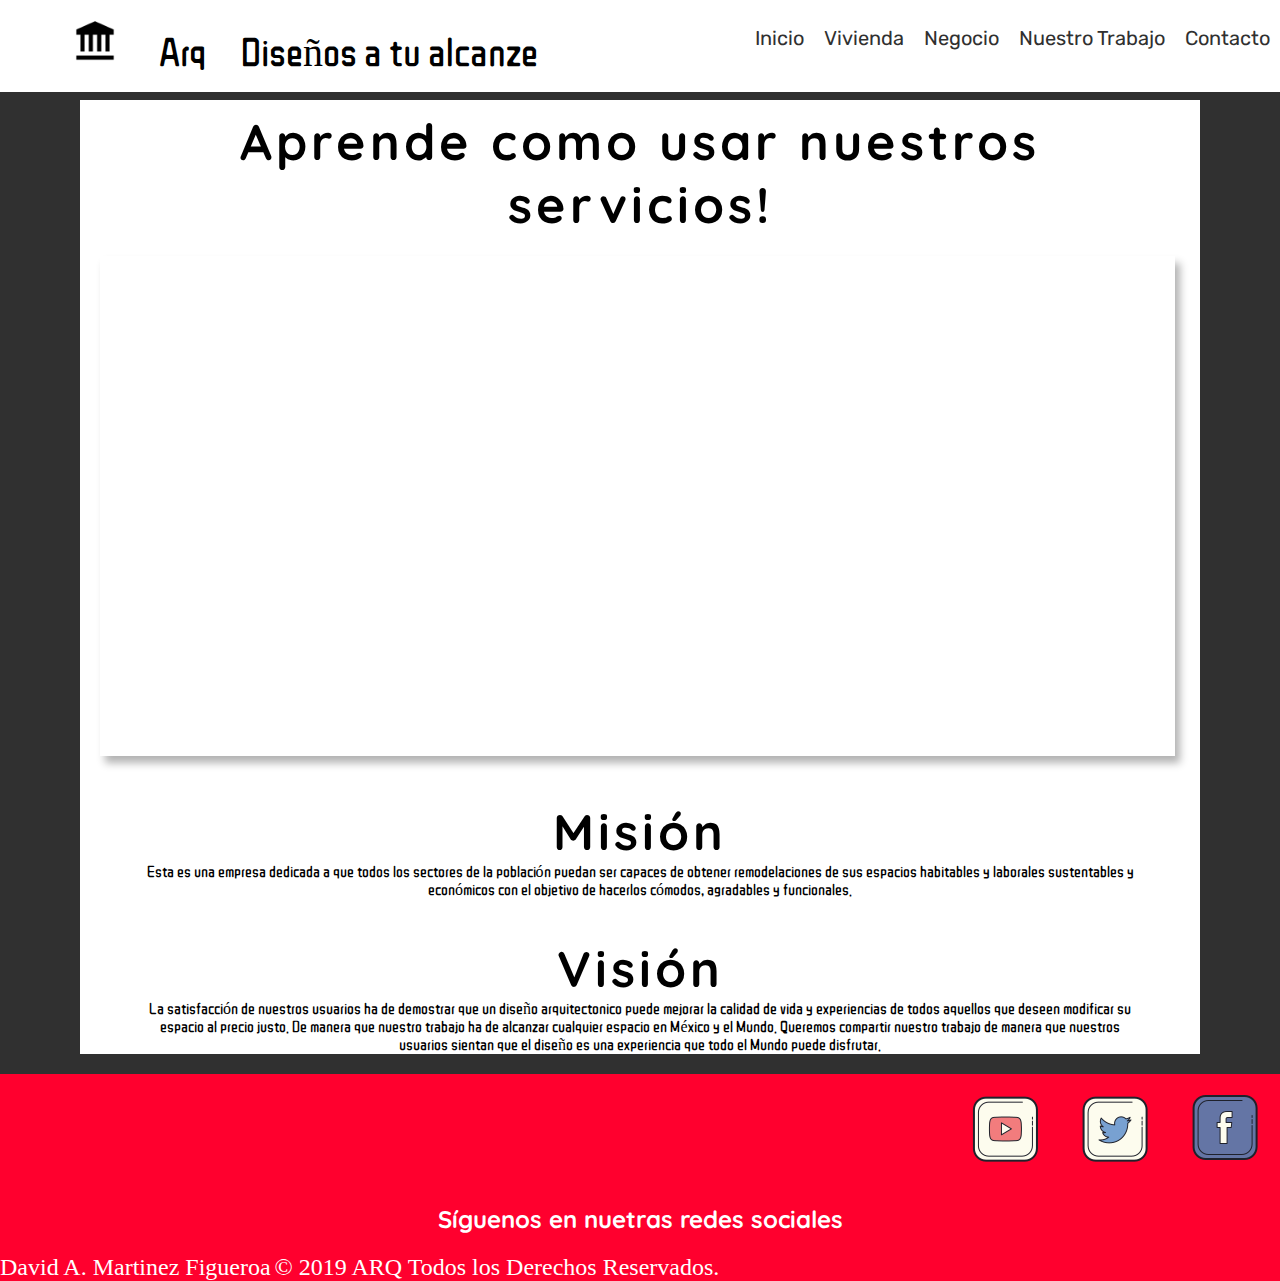
<file: index.html>
<!DOCTYPE html>
<html lang="es">
<head>
	<meta charset="UTF-8">
	<title>Arq</title>
	<link rel="shortcut icon" href="img/icons8-museum-480.png">
	<link rel="stylesheet" href="css/style.css">
	<link href="https://fonts.googleapis.com/css?family=Quicksand|Rubik|ZCOOL+QingKe+HuangYou" rel="stylesheet">
</head>
<body>
	<header>
		<nav id="navbar">
			
			<ul>
				<img src="img/icons8-museum-480.png" alt="">
				<span id=>Arq</span><span>Diseños a tu alcanze</span>
				<a href="contacto.html">Contacto</a>
				<a href="ejemplos.html">Nuestro Trabajo</a>
				<a href="negocio.html">Negocio</a>
				<a href="vivienda.html">Vivienda</a>
				<a href="index.html">Inicio</a>
			</ul>
		</nav>
	</header>

	<section class="main">
		<h1 id="title">Aprende como usar nuestros servicios!</h1>
		<iframe width="560" height="315" src="https://www.youtube.com/embed/bz_4fz6tmGY?controls=0&amp;start=9" frameborder="0" allow="accelerometer; autoplay; encrypted-media; gyroscope; picture-in-picture" allowfullscreen></iframe>
		<h1>Misión</h1>
		<p>Esta es una empresa dedicada a que todos los sectores de la población puedan ser capaces de obtener remodelaciones de sus espacios habitables y laborales sustentables y económicos con el objetivo de hacerlos cómodos, agradables y funcionales.</p><br>
		
		<h1>Visión</h1>
		<p>La satisfacción de nuestros usuarios ha de demostrar que un diseño arquitectonico puede mejorar la calidad de vida y experiencias de todos aquellos que deseen modificar su espacio al precio justo. De manera 
		que nuestro trabajo ha de alcanzar cualquier espacio en México y el Mundo.

		Queremos compartir nuestro trabajo de manera que nuestros usuarios sientan que el diseño es una experiencia que todo el Mundo puede disfrutar.</p>
	</section>

	<footer>

		
		<div class="icons">
			<a href="http://facebook.com" target="_blank"><img src="img/icons8-facebook-100.png" alt="Facebook"></a>
			<a href="http://twitter.com" target="_blank"><img src="img/icons8-twitter-100.png" alt="Twitter"></a>
			<a href="http://youtube.com" target="_blank"><img src="img/icons8-play-button-100.png" alt="YouTube"></a>
		</div>
		<h2>Síguenos en nuetras redes sociales</h2>
		<span>David A. Martinez Figueroa</span>
		<span>© 2019 ARQ Todos los Derechos Reservados.</span>

	</footer>
	
</body>
</html>
</file>
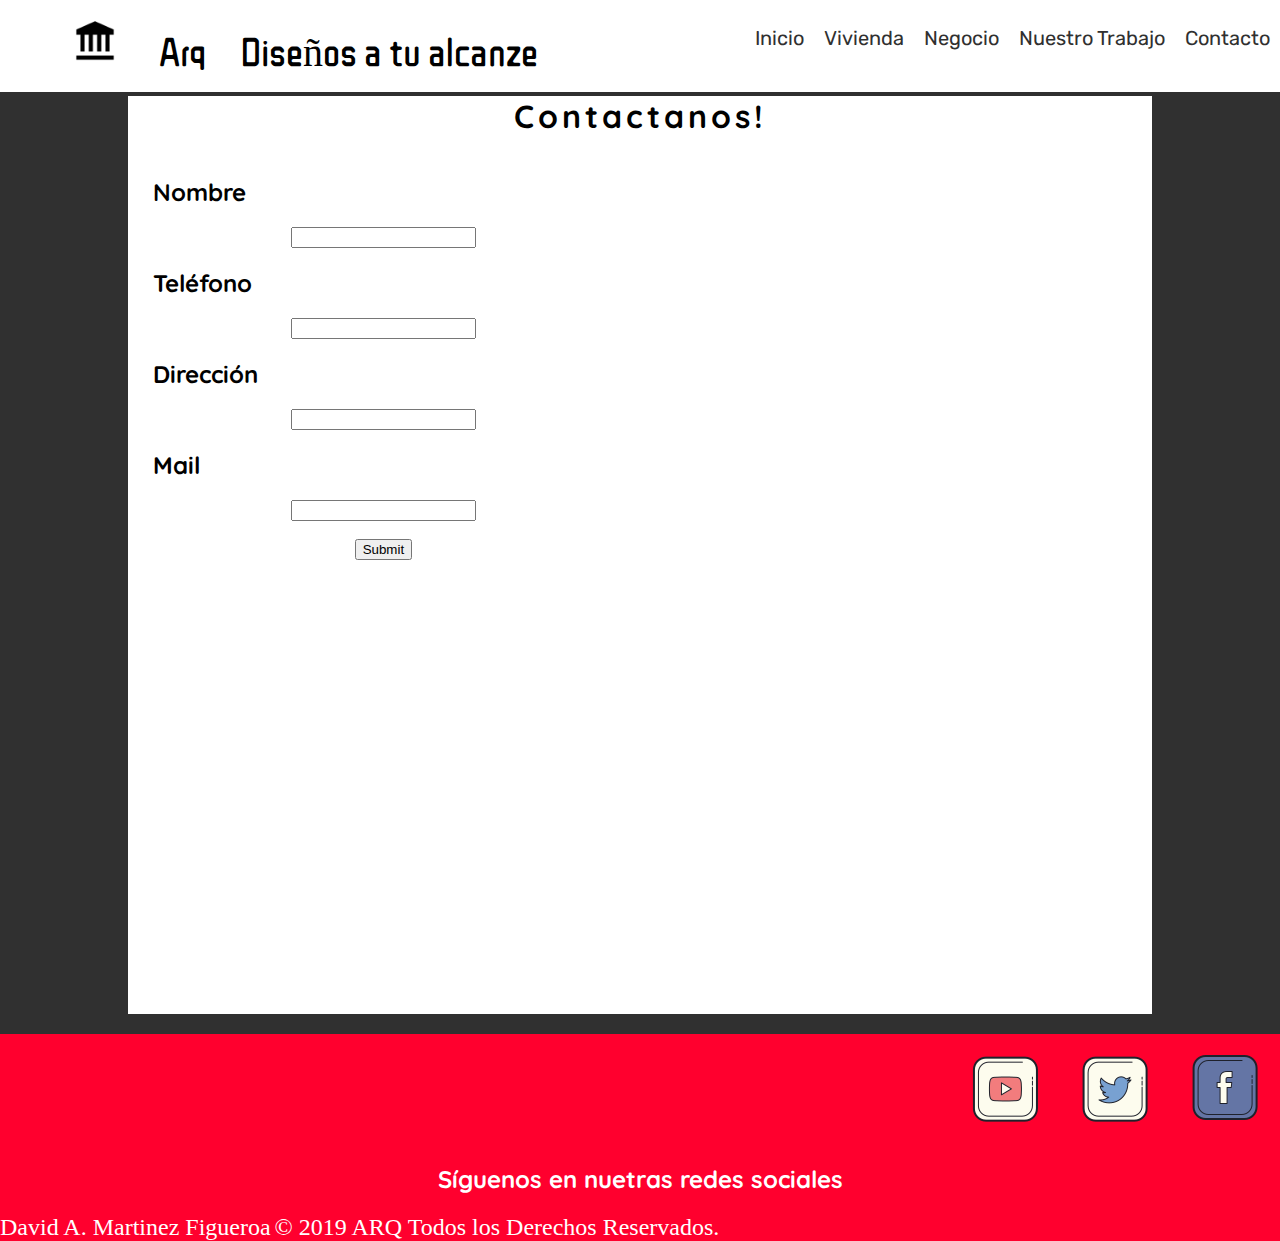
<file: contacto.html>
<!DOCTYPE html>
<html lang="es">
<head>
	<meta charset="UTF-8">
	<title>Arq</title>
	<link rel="shortcut icon" href="img/icons8-museum-480.png">
	<link rel="stylesheet" href="css/style.css">
	<link href="https://fonts.googleapis.com/css?family=Quicksand|Rubik|ZCOOL+QingKe+HuangYou" rel="stylesheet">
</head>
<body>
	<header>
		<nav id="navbar">
			
			<ul>
				<img src="img/icons8-museum-480.png" alt="">
				<span>Arq</span><span>Diseños a tu alcanze</span>
				<a href="contacto.html">Contacto</a>
				<a href="ejemplos.html">Nuestro Trabajo</a>
				<a href="negocio.html">Negocio</a>
				<a href="vivienda.html">Vivienda</a>
				<a href="index.html">Inicio</a>
			</ul>
		</nav>
	</header>

	<main>
		
		<div class="contenedor">
			<h1 >Contactanos!</h1>
			<div class="ub">
				
				<form action="">
					<h2>Nombre</h2>
					<input type=" ">
					<h2>Teléfono</h2>
					<input type="text">
					<h2>Dirección</h2>
					<input type="text">
					<h2>Mail</h2>
					<input type="text"><br><br>
					<input type="submit">

				</form>
			</div>
			<div class="ub">
				
				<iframe src="https://www.google.com/maps/embed?pb=!1m18!1m12!1m3!1d1331.355007598966!2d-99.15875032823168!3d19.297988701192228!2m3!1f0!2f0!3f0!3m2!1i1024!2i768!4f13.1!3m3!1m2!1s0x85ce0146223b3951%3A0xc417f44b891bc1c1!2sIglesia+Xd!5e0!3m2!1ses!2smx!4v1548004211061" width="600" height="450" frameborder="0" style="border:0" allowfullscreen></iframe>
			</div>
			
		</div>
		



	</main>

	<footer>

		
		<div class="icons">
			<a href="http://facebook.com" target="_blank"><img src="img/icons8-facebook-100.png" alt="Facebook"></a>
			<a href="http://twitter.com" target="_blank"><img src="img/icons8-twitter-100.png" alt="Twitter"></a>
			<a href="http://youtube.com" target="_blank"><img src="img/icons8-play-button-100.png" alt="YouTube"></a>
		</div>
		<h2>Síguenos en nuetras redes sociales</h2>
		<span>David A. Martinez Figueroa</span>
		<span>© 2019 ARQ Todos los Derechos Reservados.</span>

	</footer>
	
</body>
</html>
</file>
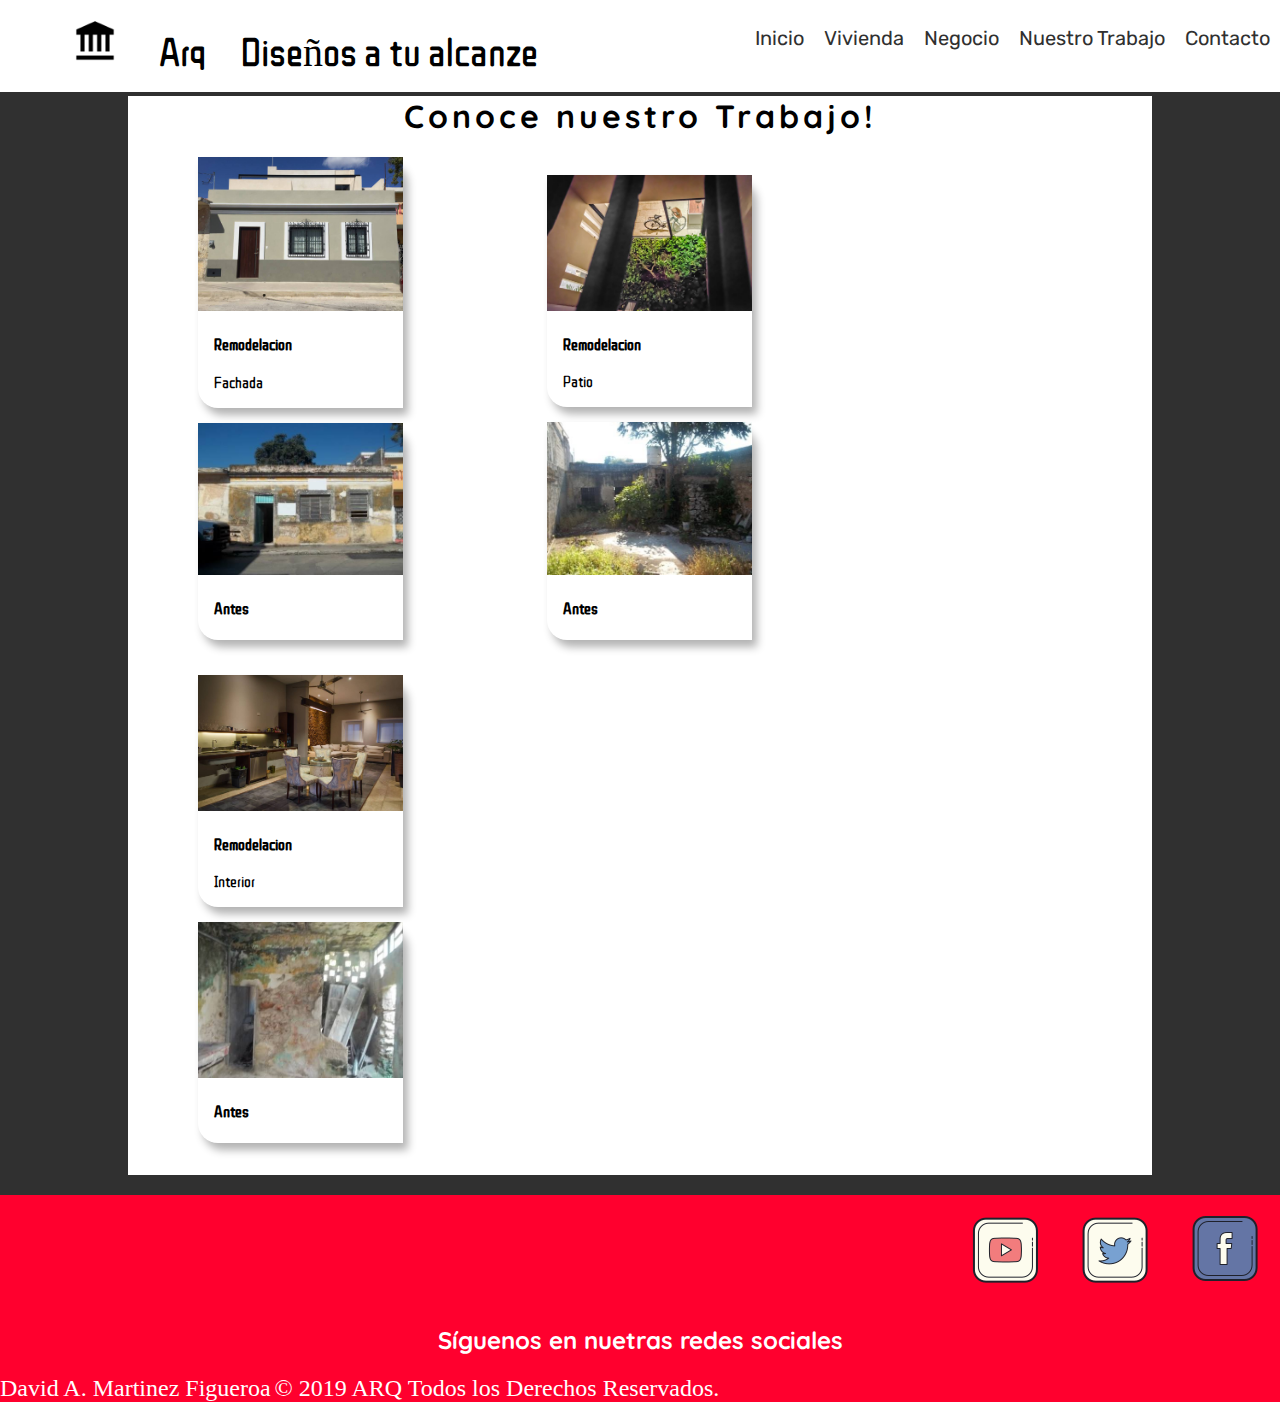
<file: ejemplos.html>
<!DOCTYPE html>
<html lang="es">
<head>
	<meta charset="UTF-8">
	<title>Arq</title>
	<link rel="shortcut icon" href="img/icons8-museum-480.png">
	<link rel="stylesheet" href="css/style.css">
	<link href="https://fonts.googleapis.com/css?family=Quicksand|Rubik|ZCOOL+QingKe+HuangYou" rel="stylesheet">
</head>
<body>
	<header>
		<nav id="navbar">
			
			<ul>
				<img src="img/icons8-museum-480.png" alt="">
				<span>Arq</span><span>Diseños a tu alcanze</span>
				<a href="contacto.html">Contacto</a>
				<a href="ejemplos.html">Nuestro Trabajo</a>
				<a href="negocio.html">Negocio</a>
				<a href="vivienda.html">Vivienda</a>
				<a href="index.html">Inicio</a>
			</ul>
		</nav>
	</header>

	<main>
		
		<div class="contenedor">
			<h1 >Conoce nuestro Trabajo!</h1>

			<section class="listado">
				
				<div class="card">
					<img src="img/vivd.jpg" alt="Dulce 1" width="100%" >
					<div class="contenedor_card">
						<h4>Remodelacion</h4> 
						<p>Fachada</p> 
					</div>
				</div>

				<div class="card">
					<img src="img/viva.jpg" alt="Dulce 2" width="100%">
					<div class="contenedor_card">
						<h4>Antes</h4> 
						 
					</div>
				</div>
			
			</section>

			<section class="listado">
				
				<div class="card">
					<img src="img/vivd3.jpg" alt="Dulce 1" width="100%">
					<div class="contenedor_card">
						<h4>Remodelacion</h4> 
						<p>Patio</p> 
					</div>
				</div>

				<div class="card">
					<img src="img/viva1.jpg" alt="Dulce 2" width="100%">
					<div class="contenedor_card">
						<h4>Antes</h4> 
						
					</div>
				</div>
			
			</section>

			<section class="listado">
				
				<div class="card">
					<img src="img/vivd2.jpg" alt="Dulce 1" width="100%">
					<div class="contenedor_card">
						<h4>Remodelacion</h4> 
						<p>Interior</p> 
					</div>
				</div>

				<div class="card">
					<img src="img/viva2.jpg" alt="Dulce 2" width="100%">
					<div class="contenedor_card">
						<h4>Antes</h4> 
						 
					</div>
				</div>
			
			</section>
		
		</div>
		



	</main>

	<footer>


		<div class="icons">
			<a href="http://facebook.com" target="_blank"><img src="img/icons8-facebook-100.png" alt="Facebook"></a>
			<a href="http://twitter.com" target="_blank"><img src="img/icons8-twitter-100.png" alt="Twitter"></a>
			<a href="http://youtube.com" target="_blank"><img src="img/icons8-play-button-100.png" alt="YouTube"></a>
		</div>
		<h2>Síguenos en nuetras redes sociales</h2>
		<span>David A. Martinez Figueroa</span>
		<span>© 2019 ARQ Todos los Derechos Reservados.</span>

	</footer>

</body>
</html>
</file>
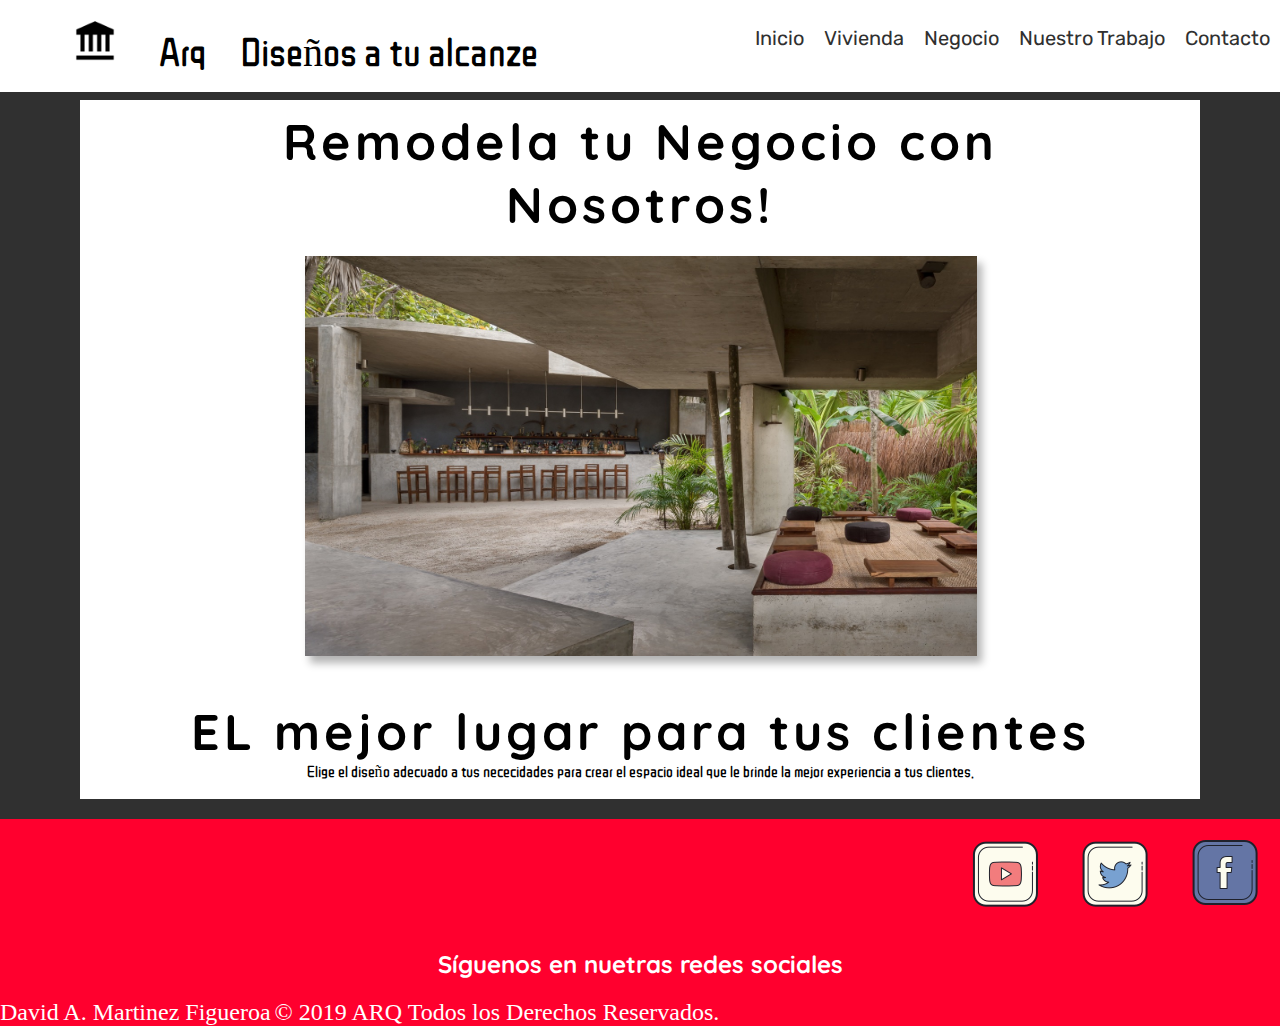
<file: negocio.html>
<!DOCTYPE html>
<html lang="es">
<head>
	<meta charset="UTF-8">
	<title>Arq</title>
	<link rel="shortcut icon" href="img/icons8-museum-480.png">
	<link rel="stylesheet" href="css/style.css">
	<link href="https://fonts.googleapis.com/css?family=Quicksand|Rubik|ZCOOL+QingKe+HuangYou" rel="stylesheet">
</head>
<body>
	<header>
		<nav id="navbar">
			
			<ul>
				<img src="img/icons8-museum-480.png" alt="">
				<span>Arq</span><span>Diseños a tu alcanze</span>
				<a href="contacto.html">Contacto</a>
				<a href="ejemplos.html">Nuestro Trabajo</a>
				<a href="negocio.html">Negocio</a>
				<a href="vivienda.html">Vivienda</a>
				<a href="index.html">Inicio</a>
			</ul>
		</nav>
	</header>

	<section class="main">
		<h1 id="title">Remodela tu Negocio con Nosotros!</h1>
		<img src="img/neg1.jpg" alt="negocio">
		<h1>EL mejor lugar para tus clientes</h1>
		<p>Elige el diseño adecuado a tus nececidades para crear el espacio ideal que le brinde la mejor experiencia a tus clientes.</p><br>
		
	</section>

	<footer>

		
		<div class="icons">
			<a href="http://facebook.com" target="_blank"><img src="img/icons8-facebook-100.png" alt="Facebook"></a>
			<a href="http://twitter.com" target="_blank"><img src="img/icons8-twitter-100.png" alt="Twitter"></a>
			<a href="http://youtube.com" target="_blank"><img src="img/icons8-play-button-100.png" alt="YouTube"></a>
		</div>
		<h2>Síguenos en nuetras redes sociales</h2>
		<span>David A. Martinez Figueroa</span>
		<span>© 2019 ARQ Todos los Derechos Reservados.</span>

	</footer>
	
</body>
</html>
</file>
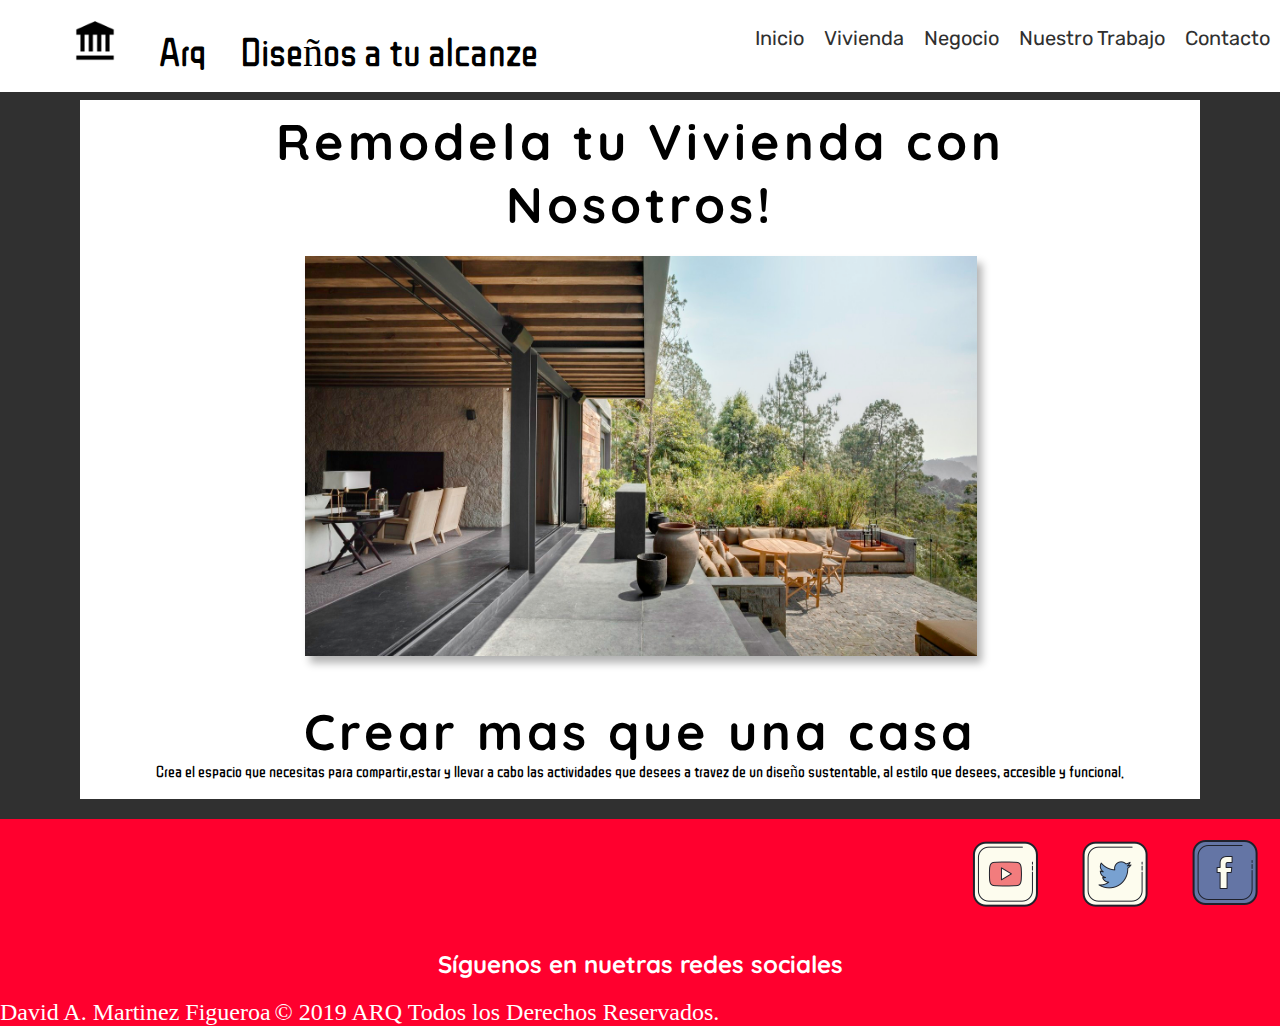
<file: vivienda.html>
<!DOCTYPE html>
<html lang="es">
<head>
	<meta charset="UTF-8">
	<title>Arq</title>
	<link rel="shortcut icon" href="img/icons8-museum-480.png">
	<link rel="stylesheet" href="css/style.css">
	<link href="https://fonts.googleapis.com/css?family=Quicksand|Rubik|ZCOOL+QingKe+HuangYou" rel="stylesheet">
</head>
<body>
	<header>
		<nav id="navbar">
			
			<ul>
				<img src="img/icons8-museum-480.png" alt="">
				<span>Arq</span><span>Diseños a tu alcanze</span>
				<a href="contacto.html">Contacto</a>
				<a href="ejemplos.html">Nuestro Trabajo</a>
				<a href="negocio.html">Negocio</a>
				<a href="vivienda.html">Vivienda</a>
				<a href="index.html">Inicio</a>
			</ul>
		</nav>
	</header>

	<section class="main">
		<h1 id="title">Remodela tu Vivienda con Nosotros!</h1>
		<img src="img/viv.jpg" alt="vivienda">
		<h1>Crear mas que una casa</h1>
		<p>Crea el espacio que necesitas para compartir,estar y llevar a cabo las actividades que desees a travez de un diseño sustentable, al estilo que desees, accesible y funcional.</p><br>
		
	</section>

	<footer>

		
		<div class="icons">
			<a href="http://facebook.com" target="_blank"><img src="img/icons8-facebook-100.png" alt="Facebook"></a>
			<a href="http://twitter.com" target="_blank"><img src="img/icons8-twitter-100.png" alt="Twitter"></a>
			<a href="http://youtube.com" target="_blank"><img src="img/icons8-play-button-100.png" alt="YouTube"></a>
		</div>
		<h2>Síguenos en nuetras redes sociales</h2>
		<span>David A. Martinez Figueroa</span>
		<span>© 2019 ARQ Todos los Derechos Reservados.</span>

	</footer>
	
</body>
</html>
</file>
<file: css/style.css>
body{
	background-color: #303030;
	padding: 0;
	margin:0;
}


#navbar{
	background-color: white;
	position: fixed;
	width: 100%;
	height:auto;
	left:0;
	top:0;
}

#navbar a{
	float:right;
	color: #303030;
	margin: 10px;
	font-size: 20px;
	font-family: 'Rubik', sans-serif;
	text-decoration: none;
}

#navbar a:hover{
	background-color: #303030;
	color:black;
}



nav ul > img{
	height: 50px;
	margin-left: 30px;
	margin-top:0;
}

nav span{
	text-align: center;
	margin-left:35px;
	font-size: 40px;
	font-family: 'ZCOOL QingKe HuangYou', cursive;
	
} 


h2{
	text-align: left;
	font-family: 'Quicksand', sans-serif;
}


footer{
	position: absolute;
	left: 0;
	width: 100%;
	height: auto;
	background-color: #FF002E;
	color:white;
	text-align: left;
}

footer span{
	margin-top:10px;
	font-size: 1.5em;
}

footer img{
	margin:5px;
	float:right;
}

footer .icons{
	align-content: center;
}

footer h2{
	text-align: center;
	font-family: 'Quicksand', sans-serif;
}

.main{
	background-color: white;
	margin-top: 100px;
	margin-right: 80px;
	margin-left: 80px;
	margin-bottom: 20px;
}

.main h1{
	margin: 10px 30px 0;
	padding:10px 30px 0;
	text-align: center;
	font-family: 'Quicksand', sans-serif;
	color: black;
	font-size: 50px;
	letter-spacing: 4px;
}

.main p{
	margin: 0 30px 0;
	padding:0 30px 0;
	text-align: center;
	font-family: 'ZCOOL QingKe HuangYou', cursive;
}

.main iframe{
	margin: 20px;
	width: 96%;
	height: 500px;
	box-shadow: 5px 7px 8px 0 rgba(0,0,0,0.3);
	transition: 0.4s;
}

.main iframe:hover{
	box-shadow: 13px 15px 16px 0 rgba(0,0,0,0.5);
	width: 96%;
	height: 500px;	
}

.main img{
	margin: 20px 225px;
	width: 60%;
	height: 400px;
	box-shadow: 5px 7px 8px 0 rgba(0,0,0,0.3);
	transition: 0.4s;
}

.main img:hover{
	box-shadow: 13px 15px 16px 0 rgba(0,0,0,0.5);
	width: 60%;
	height: 400px;	
}

.contenedor{
	margin-right: 10%;
	margin-left: 10%;
	margin-top: 7.5%;
	margin-bottom:20px;
	background-color: white;
	height:75%;
}

.contenedor h1{
	font-family: 'Quicksand', sans-serif;
	text-align: center;
	color: black;
	letter-spacing: 4px;
}

.listado {
	background-color: rgba(255, 255, 255, 0.8);
	width: 20%;
	height: 500px;
	border-radius: 0 0 0 20px;
	display: inline-block;
	margin: 0px 70px;
}

.card {
	box-shadow: 5px 7px 8px 0 rgba(0,0,0,0.3);
	transition: 0.4s;
	width: 100%;
	border-radius: 0px 20px;
	background-color: white;
	color: black;
	font-family: 'ZCOOL QingKe HuangYou', cursive;
	display: inline-block;
	margin-bottom: 15px;
}

.card:hover {
	box-shadow: 13px 15px 16px 0 rgba(0,0,0,0.5);
}

.contenedor_card {
	padding: 2px 16px;
}



.ub {
	display: inline-block;
	padding: 0 25px;
	margin-right: 0%;
	text-align: center;
	width: 45%;
}


iframe {
	width: 100%;
	height: 450px;
}

@media screen and (max-width: 600px) and (min-width: 400px){
	
	#navbar{
		width:15%;
	}
	
	#navbar span{
		font-size: 0px;
	}

	nav ul > img{
		width: 35px; 
		height: 35px;
		margin-left: -25px;
		margin-top:10;

	}

	.main{
		margin-right: 10%;
		margin-left: 10%;
		margin-top: 7.5%;
		margin-bottom:20px;
		background-color: white;
		height:75%;
	}
	

	#navbar a{
	float:right;
	color: #303030;
	margin: 10px;
	font-size: 13px;
	font-family: 'Rubik', sans-serif;
	text-decoration: none;
}

}
</file>
